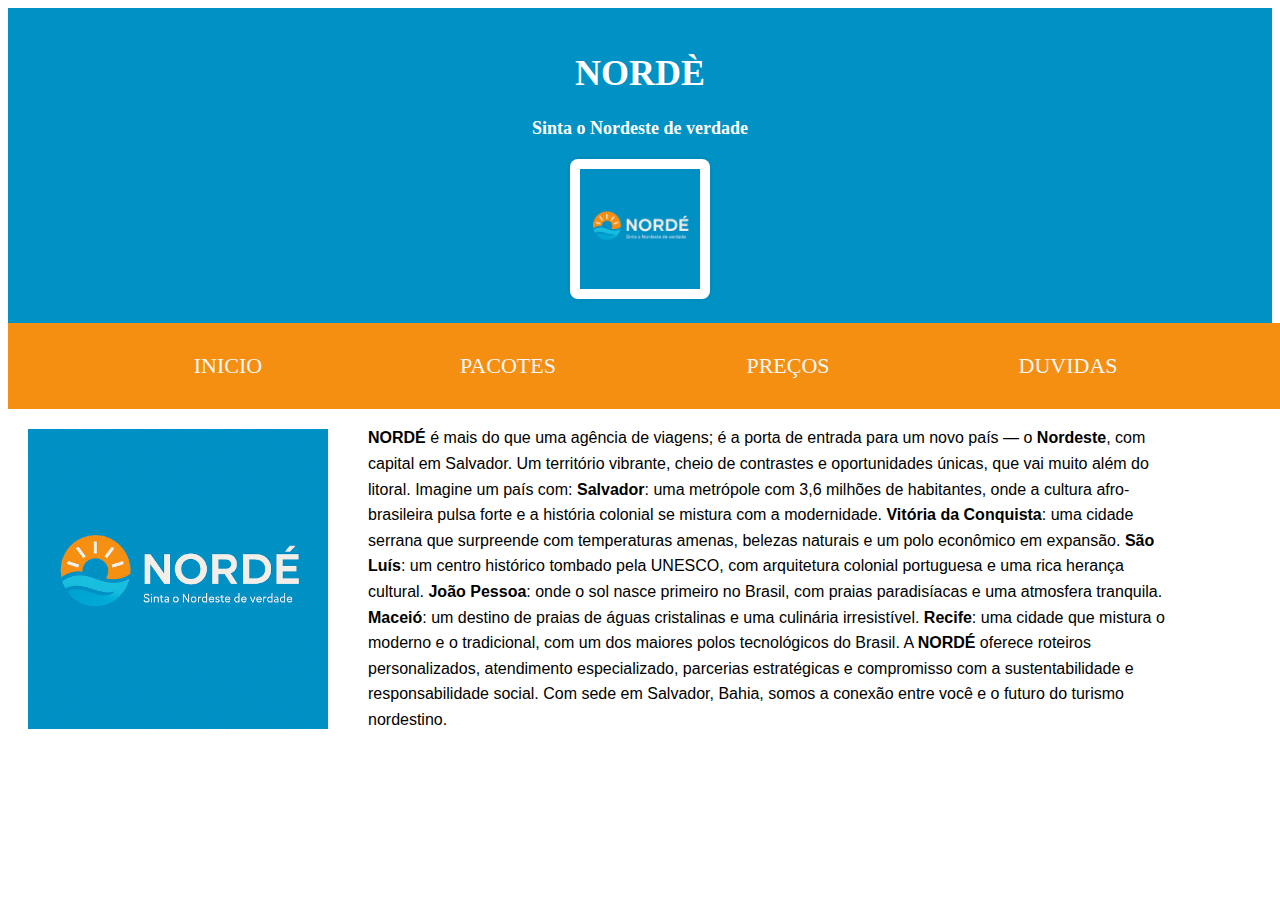
<file: index.html>
<!DOCTYPE html>
<html lang="pt-br">
<head>
    <meta charset="UTF-8">
    <link rel="stylesheet" href="./styles.css">
  <title>Nordé</title>
</head>
<body>
    <header class="nempresa">
        <h1 class="nomedaem">NORDÈ</h1>
        <h4>Sinta o Nordeste de verdade</h4>
       <div class="imagenlogo">
        <img src="./Imagem/Logo/logo.png" >
       </div> 
    </header>
    <nav>
      <div class="menu">
        <a href="./index.html" class="item">INICIO</a>
        <a href="./Pacotes.html" class="item">PACOTES</a>
        <a href="./Precos.html" class="item">PREÇOS</a>
        <a href="./Duvidas.html" class="item">DUVIDAS</a>
    </div>
    </nav>
    <div class="container">
        <div class="boxImagem">
          <img src="./Imagem/Logo/logo.png" alt="Logo da NORDÉ">
        </div>
        <div class="quemsomos">
          <p><strong>NORDÉ</strong> é mais do que uma agência de viagens; é a porta de entrada para um novo país — o <strong>Nordeste</strong>, com capital em Salvador. Um território vibrante, cheio de contrastes e oportunidades únicas, que vai muito além do litoral. Imagine um país com: <strong>Salvador</strong>: uma metrópole com 3,6 milhões de habitantes, onde a cultura afro-brasileira pulsa forte e a história colonial se mistura com a modernidade. <strong>Vitória da Conquista</strong>: uma cidade serrana que surpreende com temperaturas amenas, belezas naturais e um polo econômico em expansão. <strong>São Luís</strong>: um centro histórico tombado pela UNESCO, com arquitetura colonial portuguesa e uma rica herança cultural. <strong>João Pessoa</strong>: onde o sol nasce primeiro no Brasil, com praias paradisíacas e uma atmosfera tranquila. <strong>Maceió</strong>: um destino de praias de águas cristalinas e uma culinária irresistível. <strong>Recife</strong>: uma cidade que mistura o moderno e o tradicional, com um dos maiores polos tecnológicos do Brasil. A <strong>NORDÉ</strong> oferece roteiros personalizados, atendimento especializado, parcerias estratégicas e compromisso com a sustentabilidade e responsabilidade social. Com sede em Salvador, Bahia, somos a conexão entre você e o futuro do turismo nordestino.</p>
        </div>
      </div>
</body>
</html>
</file>
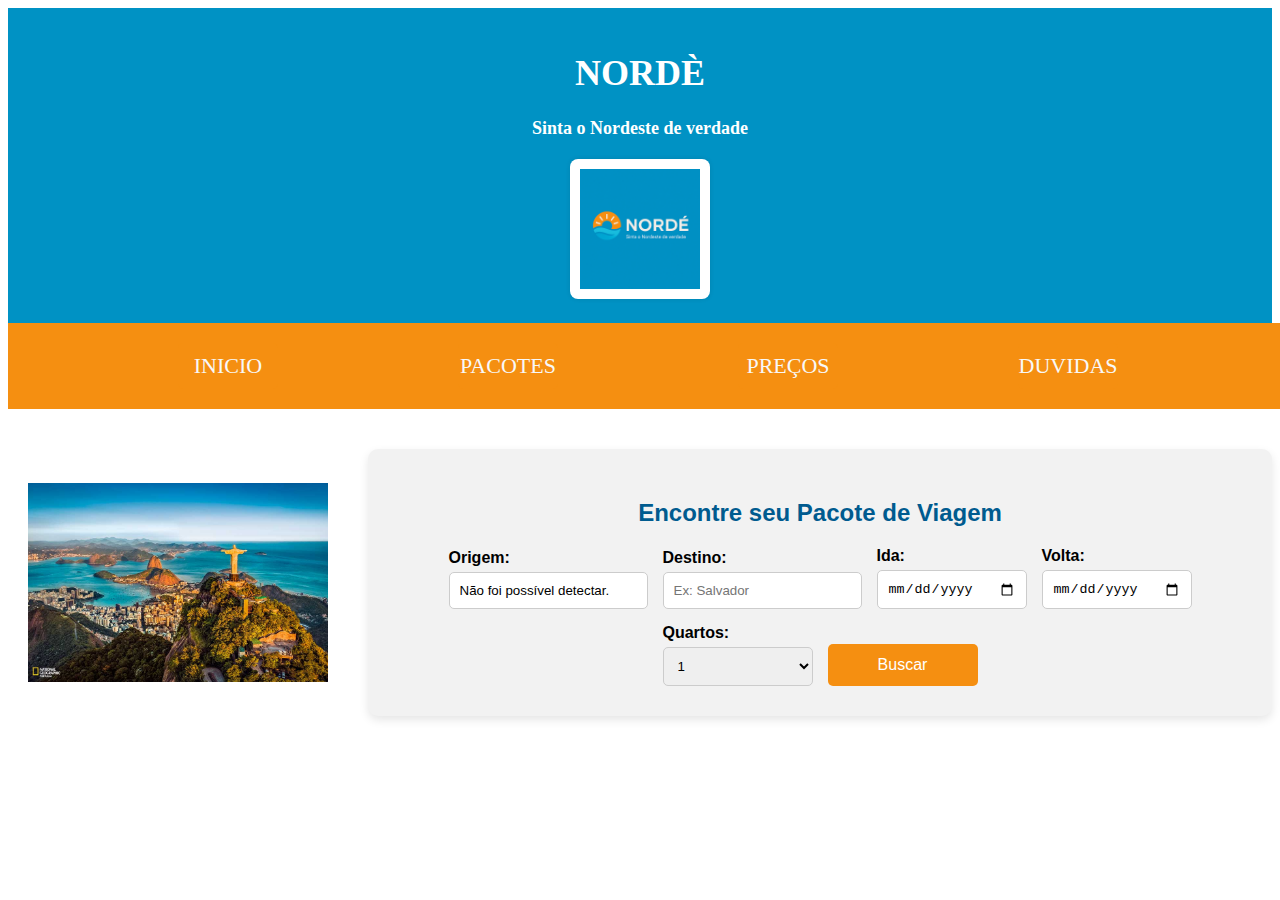
<file: ajuda do chart.html>
<!DOCTYPE html>
<html lang="pt-br">
<head>
    <meta charset="UTF-8">
    <link rel="stylesheet" href="./styles.css">
  <title>Nordé</title>
</head>
<body>
    <header class="nempresa">
        <h1 class="nomedaem">NORDÈ</h1>
        <h4>Sinta o Nordeste de verdade</h4>
       <div class="imagenlogo">
        <img src="./Imagem/Logo/logo.png" >
       </div> 
    </header>
    <nav>
      <div class="menu">
        <a href="./index.html" class="item">INICIO</a>
        <a href="./Pacotes.html" class="item">PACOTES</a>
        <a href="./Precos.html" class="item">PREÇOS</a>
        <a href="./Duvidas.html" class="item">DUVIDAS</a>
    </div>
    </nav>
    <div class="container">
        <div class="boxImagem">
          <img src="./Imagem/destinos/rio/br.jpg" alt="Logo da NORDÉ">
        </div>
        <section class="busca-pacotes">
            <h2>Encontre seu Pacote de Viagem</h2>
            <form id="form-pacote">
              <div class="form-campo">
                <label for="origem">Origem:</label>
                <input type="text" id="origem" name="origem" readonly placeholder="Detectando...">
              </div>
              <div class="form-campo">
                <label for="destino">Destino:</label>
                <input type="text" id="destino" name="destino" placeholder="Ex: Salvador" required>
              </div>
              <div class="form-campo">
                <label for="data-ida">Ida:</label>
                <input type="date" id="data-ida" name="data-ida" required>
              </div>
              <div class="form-campo">
                <label for="data-volta">Volta:</label>
                <input type="date" id="data-volta" name="data-volta" required>
              </div>
              <div class="form-campo">
                <label for="quartos">Quartos:</label>
                <select id="quartos" name="quartos">
                  <option value="1">1</option>
                  <option value="2">2</option>
                  <option value="3">3</option>
                </select>
              </div>
              <div class="form-campo">
                <button type="submit">Buscar</button>
              </div>
            </form>
          </section>
          
          <script>
            navigator.geolocation.getCurrentPosition(
              function(position) {
                const lat = position.coords.latitude;
                const lon = position.coords.longitude;
          
                // Simulação de localização para fins de demonstração
                const aeroportoProximo = "Aeroporto Internacional de Salvador (SSA)";
                document.getElementById("origem").value = aeroportoProximo;
          
                // Se quiser integrar API real, substitua esse valor com base em coordenadas.
              },
              function(error) {
                document.getElementById("origem").value = "Não foi possível detectar.";
              }
            );
          </script>
                 
</body>
</html>
</file>
<file: styles.css>
.nempresa {
  color: white;
  background-color:  rgb(0, 146, 196);
  text-align: center; /* Centraliza o conteúdo */
  padding: 20px; /* Adiciona um pouco de espaço em volta */
}

.nomedaem {
  font-size: 36px; /* Ajuste o tamanho do texto conforme necessário */
  margin-bottom: 10px; /* Espaçamento entre o título e o slogan */
}

h4 {
  font-size: 18px; /* Ajuste o tamanho do texto conforme necessário */
  margin-bottom: 20px; /* Espaçamento entre o slogan e a imagem */
}

.imagenlogo img {
  max-width: 100%; /* Ajusta a imagem para o tamanho máximo da largura */
  height: auto; /* Mantém a proporção da imagem */
}

    .boxImagem {
        display: flex;
        align-items: center; /* Alinha verticalmente */
        gap: 20px; /* Espaço entre a imagem e o texto */
        padding: 20px;
        justify-content: flex-start; /* Garante que a imagem fique no canto esquerdo */
      }
      .imagenlogo img {
        width: 120px; /* Ajuste conforme necessário */
        height: auto;
        background-color: white; /* Fundo branco ao redor da imagem */
        padding: 10px; /* Espaçamento interno */
        border-radius: 8px; /* Cantos arredondados */
        box-shadow: 0 0 5px rgba(0, 0, 0, 0.1); /* Sombra suave */
      }
      
      .container {
        display: flex;
        align-items: center;
        justify-content: flex-start;
        gap: 20px;
      }
      
      .boxImagem img {
        width: 300px;
        height: auto;
        display: flex;
      
      }
      
      .quemsomos {
        max-width: 800px;
        line-height: 1.6;
        font-family: Arial, sans-serif;
      }
   /* Estiliza o contêiner do menu */
.menu {
  background-color: rgba(245, 143, 17, 1); /* Cor de fundo do menu */
  box-sizing: border-box;                  /* Inclui padding e borda no cálculo da largura/altura */
  width: 100vw;                            /* Largura igual à largura da janela de visualização */
  display: flex;                           /* Utiliza Flexbox para layout flexível */
  justify-content: space-evenly;           /* Distribui os itens com espaçamento igual entre eles */
  padding: 10px 0;                     /* Espaçamento interno superior e inferior de 10px */
}

/* Estiliza cada item do menu */
.item {
  background-color: rgba(245, 143, 17, 1); /* Cor de fundo igual à do menu por padrão */
  margin: 10px;                            /* Margem externa de 10px em todos os lados */
  color: rgb(248, 248, 248);               /* Cor do texto (quase branco) */
  font-size: 22px;                         /* Tamanho da fonte de 22px */
  text-align: center;                      /* Alinha o texto ao centro */
  border-radius: 5px;                      /* Cantos arredondados com raio de 5px */
  width: 100px;                            /* Largura fixa de 100px */
  height: auto;                            /* Altura automática conforme o conteúdo */
  transition: background-color 0.3s ease;  /* Transição suave da cor de fundo em 0.3s */
  cursor: pointer;                         /* Cursor muda para ponteiro ao passar o mouse */
  padding: 10px 0;
  text-decoration: none;                         /* Espaçamento interno superior e inferior de 10px */
}

/* Estiliza o item do menu quando o mouse está sobre ele */
.item:hover {
  background-color: rgb(0, 146, 196);      /* Altera a cor de fundo para azul ao passar o mouse */
}
.busca-pacotes {
  background-color: #f2f2f2;
  padding: 30px;
  margin: 40px auto;
  max-width: 1000px;
  border-radius: 10px;
  box-shadow: 0 4px 10px rgba(0, 0, 0, 0.1);
  font-family: Arial, sans-serif;
}

.busca-pacotes h2 {
  text-align: center;
  margin-bottom: 20px;
  color: #005b8f;
}

#form-pacote {
  display: flex;
  flex-wrap: wrap;
  gap: 15px;
  align-items: flex-end;
  justify-content: center;
}

.form-campo {
  display: flex;
  flex-direction: column;
  min-width: 150px;
}

.form-campo label {
  font-weight: bold;
  margin-bottom: 5px;
}

.form-campo input,
.form-campo select {
  padding: 10px;
  border-radius: 5px;
  border: 1px solid #ccc;
}

.form-campo button {
  padding: 12px 20px;
  background-color: rgba(245, 143, 17, 1);
  color: white;
  border: none;
  font-size: 16px;
  border-radius: 5px;
  cursor: pointer;
  transition: 0.3s ease;
}

.form-campo button:hover {
  background-color: rgb(0, 146, 196);
}
</file>
